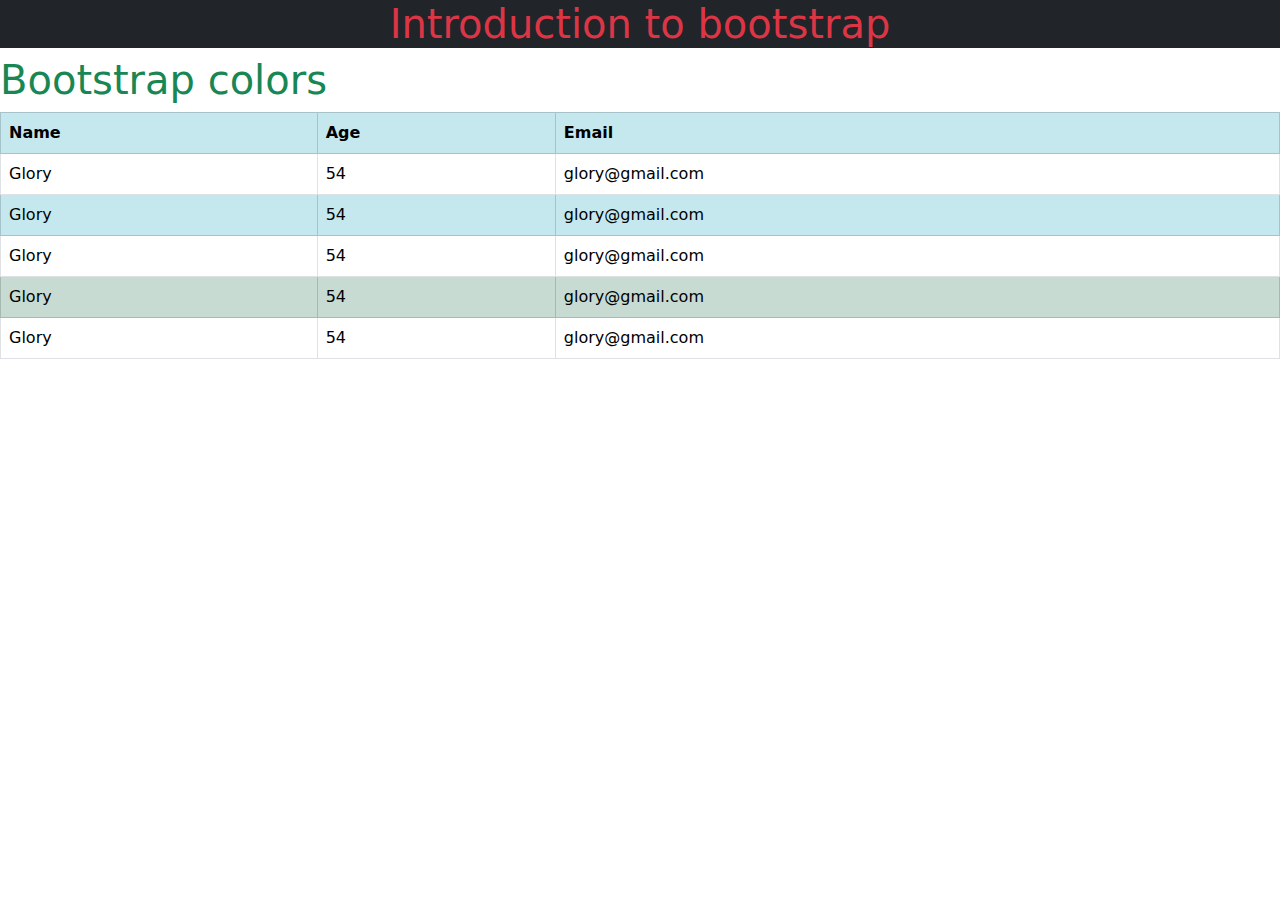
<file: Index.html>
<!doctype html>
<html lang="en">
<head>
    <meta charset="UTF-8">
    <meta name="viewport"
          content="width=device-width, user-scalable=no, initial-scale=1.0, maximum-scale=1.0, minimum-scale=1.0">
    <meta http-equiv="X-UA-Compatible" content="ie=edge">
    <title>Document</title>
    <link rel="stylesheet" href="css/bootstrap.min.css">
    <script src="js/bootstrap.min.js"></script>
</head>
<body>
<h1 class="text-danger bg-dark text-center">Introduction to bootstrap</h1>
<h1 class="text-success">Bootstrap colors</h1>

</body>
</html>

<table class="table table-bordered class= table-hover class= table-striped">
    <tr class="table-info">
        <th>Name</th>
        <th>Age</th>
        <th>Email</th>
    </tr>

    <tr>
        <td>Glory</td>
        <td>54</td>
        <td>glory@gmail.com</td>
    </tr>

    <tr class="table-info">
        <td>Glory</td>
        <td>54</td>
        <td>glory@gmail.com</td>
    </tr>

    <tr>
        <td>Glory</td>
        <td>54</td>
        <td>glory@gmail.com</td>
    </tr>

<tr class="table-success">
        <td>Glory</td>
        <td>54</td>
        <td>glory@gmail.com</td>
    </tr>

    <tr>
        <td>Glory</td>
        <td>54</td>
        <td>glory@gmail.com</td>
    </tr>


</table>
</file>
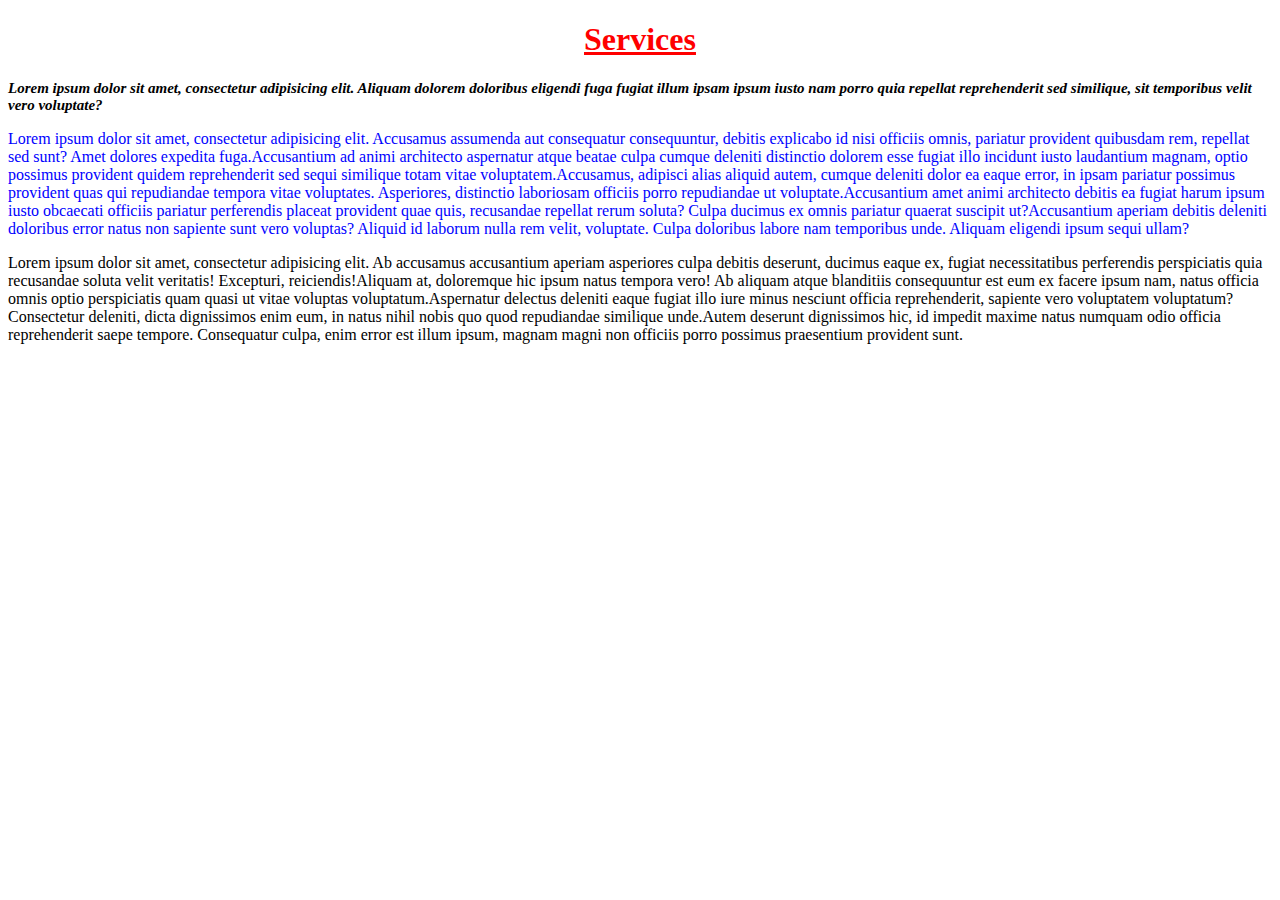
<file: classesid.html>
<!doctype html>
<html lang="en">
<head>
    <meta charset="UTF-8">
    <meta name="viewport"
          content="width=device-width, user-scalable=no, initial-scale=1.0, maximum-scale=1.0, minimum-scale=1.0">
    <meta http-equiv="X-UA-Compatible" content="ie=edge">
    <link rel="icon" href="images/flaticon7.png">
    <title>Document</title>
    <link rel="stylesheet" href="style.css">
</head>
<body>

<h1> <u>Services</u></h1>

<p class="myparagragh">Lorem ipsum dolor sit amet, consectetur adipisicing elit. Aliquam dolorem doloribus eligendi fuga fugiat illum ipsam ipsum iusto nam porro
    quia repellat reprehenderit sed similique, sit temporibus velit vero voluptate?</p>
<p class="paragraph3"><span>Lorem ipsum dolor sit amet, consectetur adipisicing elit. Accusamus assumenda aut consequatur consequuntur, debitis explicabo id nisi officiis omnis, pariatur provident quibusdam rem, repellat sed sunt? Amet dolores expedita fuga.</span><span>Accusantium ad animi architecto aspernatur atque beatae culpa cumque deleniti distinctio dolorem esse fugiat illo incidunt iusto laudantium magnam, optio possimus provident quidem reprehenderit sed sequi similique totam vitae voluptatem.</span><span>Accusamus, adipisci alias aliquid autem, cumque deleniti dolor ea eaque error, in ipsam pariatur possimus provident quas qui repudiandae tempora vitae voluptates. Asperiores, distinctio laboriosam officiis porro repudiandae ut voluptate.</span><span>Accusantium amet animi architecto debitis ea fugiat harum ipsum iusto obcaecati officiis pariatur perferendis placeat provident quae quis, recusandae repellat rerum soluta? Culpa ducimus ex omnis pariatur quaerat suscipit ut?</span><span>Accusantium aperiam debitis deleniti doloribus error natus non sapiente sunt vero voluptas? Aliquid id laborum nulla rem velit, voluptate. Culpa doloribus labore
    nam temporibus unde. Aliquam eligendi ipsum sequi ullam?</span></p>
<p id="emobi"><span>Lorem ipsum dolor sit amet, consectetur adipisicing elit. Ab accusamus accusantium aperiam asperiores culpa debitis deserunt, ducimus eaque ex, fugiat necessitatibus perferendis perspiciatis quia recusandae soluta velit veritatis! Excepturi, reiciendis!</span><span>Aliquam at, doloremque hic ipsum natus tempora vero! Ab aliquam atque blanditiis consequuntur est eum ex facere ipsum nam, natus officia omnis optio perspiciatis quam quasi ut vitae voluptas voluptatum.</span><span>Aspernatur delectus deleniti eaque fugiat illo iure minus nesciunt officia reprehenderit, sapiente vero voluptatem voluptatum? Consectetur deleniti, dicta dignissimos enim eum, in natus nihil nobis quo quod repudiandae similique unde.</span><span>Autem deserunt dignissimos hic, id impedit maxime natus numquam odio officia reprehenderit saepe tempore. Consequatur culpa, enim error est illum ipsum, magnam magni non officiis
    porro possimus praesentium provident sunt.</span></p>

</body>
</html>
</file>
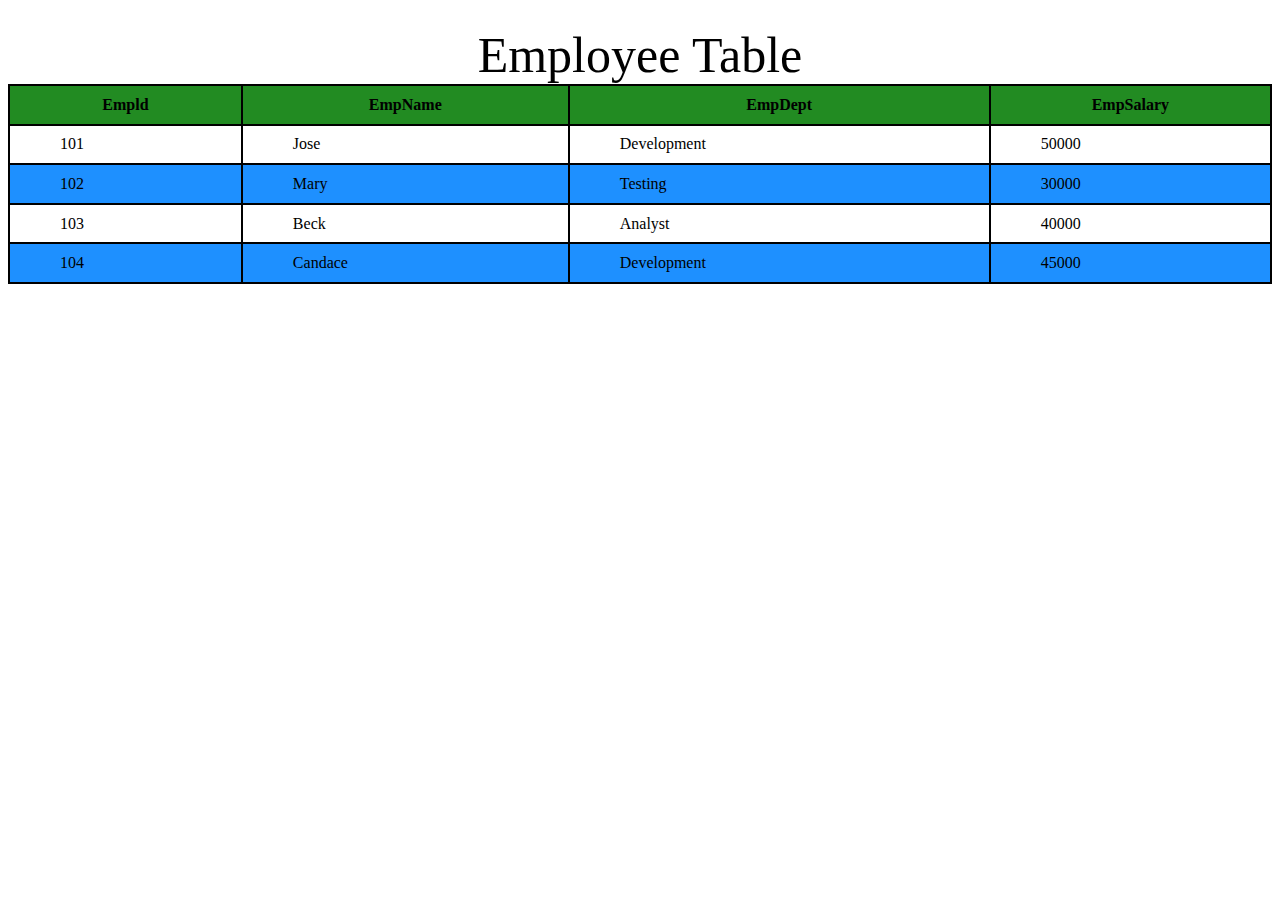
<file: employee table.html>
<!doctype html>
<html lang="en">
<head>
    <meta charset="UTF-8">
    <meta name="viewport"
          content="width=device-width, user-scalable=no, initial-scale=1.0, maximum-scale=1.0, minimum-scale=1.0">
    <meta http-equiv="X-UA-Compatible" content="ie=edge">
    <link rel="icon" href="images/flaticon6.png">
    <title>Tables</title>

    <style>
      table,th,td{
          border: 2px solid black;
          border-collapse:collapse;
      }
      table{
          width: 100%;
          height: 200px;


      }
      td{
          padding-left: 50px;
      }






    </style>


</head>
<body>
<table>
    <caption style="font-size: 50px">Employee Table</caption>
    <br>


    <!---Table row--->

    <tr>
       <th style="background-color: forestgreen">Empld</th>
        <th style="background-color: forestgreen">EmpName</th>
        <th style="background-color: forestgreen">EmpDept</th>
        <th style="background-color: forestgreen">EmpSalary</th>

    </tr>

    <!---Table row--->

    <tr>
        <td>101</td>
        <td>Jose</td>
        <td>Development</td>
        <td>50000</td>
    </tr>
    <!table row-->

    <tr>
      <td style="background-color: dodgerblue">102</td>
      <td style="background-color: dodgerblue">Mary</td>
      <td style="background-color: dodgerblue">Testing</td>
      <td style="background-color: dodgerblue">30000</td>

    </tr>

    <!--table row-->

    <tr>
      <td>103</td>
      <td>Beck</td>
      <td>Analyst</td>
      <td>40000</td>

    </tr>

    <!--table row-->

    <tr>
       <td style="background-color: dodgerblue">104</td>
       <td style="background-color: dodgerblue">Candace</td>
       <td style="background-color: dodgerblue">Development</td>
       <td style="background-color: dodgerblue">45000</td>


    </tr>








</table>

</body>
</html>
</file>
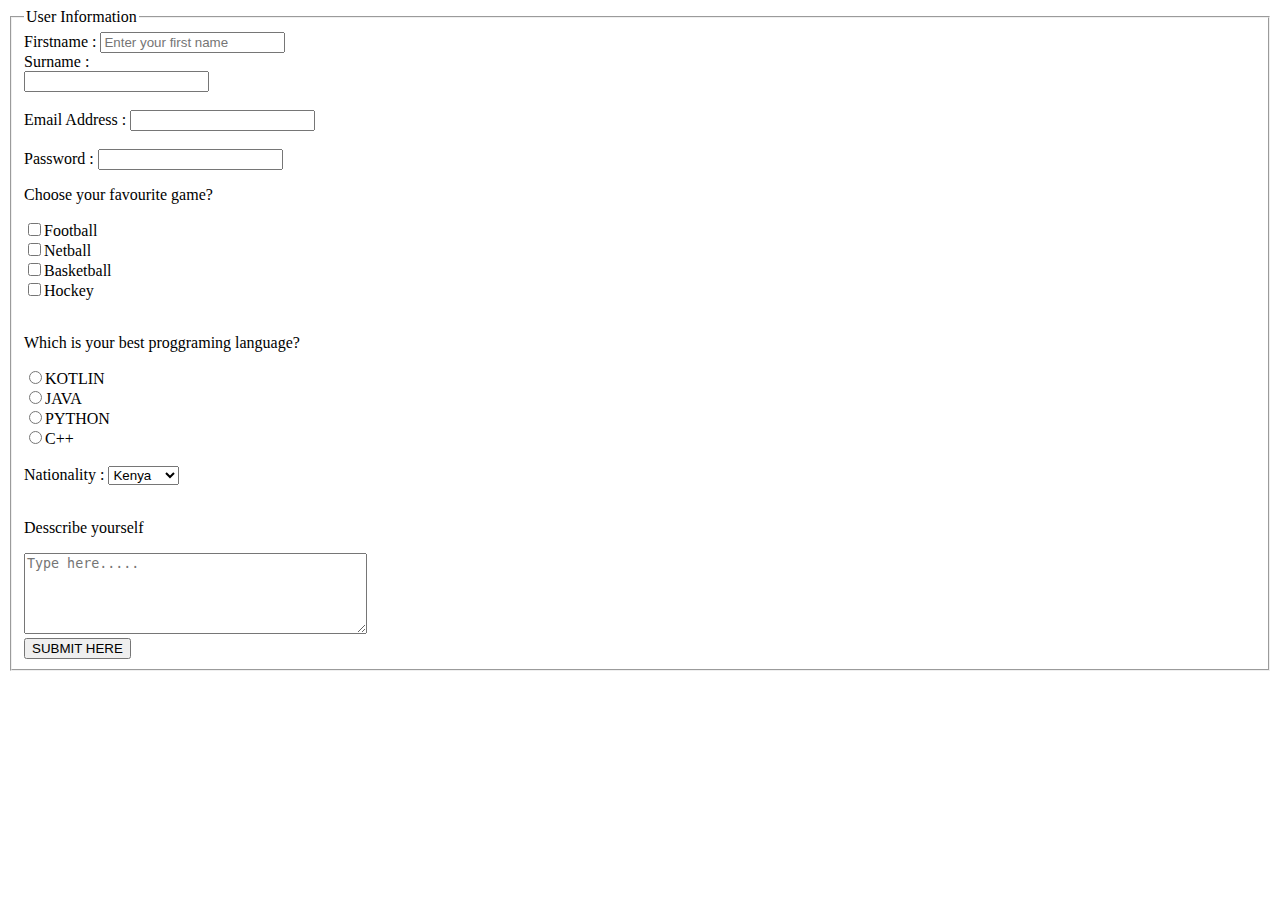
<file: form.html>
<!doctype html>
<html lang="en">
<head>
    <meta charset="UTF-8">
    <meta name="viewport"
          content="width=device-width, user-scalable=no, initial-scale=1.0, maximum-scale=1.0, minimum-scale=1.0">
    <meta http-equiv="X-UA-Compatible" content="ie=edge">
    <link rel="icon" href="images/flaticon4.png">
    <title>Details</title>
    
</head>
<body>

<form action="">
    <fieldset>
     <legend>User Information</legend>
    <label for="fname">Firstname :</label>
    <input type="text" id="fname" placeholder="Enter your first name"><br>

    <label for="sname">Surname :</label> <br>
    <input type="text" id="sname" required="required"> <br> <br>

    <label for="email">Email Address :</label>
    <input type="text"id="email"><br><br>

    <label for="pwd">Password :</label>
    <input type="password" id="pwd">

    <p>Choose your favourite game?</p>
    <input type="checkbox">Football <br>
    <input type="checkbox">Netball <br>
    <input type="checkbox">Basketball <br>
    <input type="checkbox">Hockey <br> <br>
    
    <p>Which is your best proggraming language?</p>
    <input type="radio">KOTLIN <br>
    <input type="radio">JAVA <br>
    <input type="radio">PYTHON <br>
    <input type="radio">C++ <br> <br>

    Nationality :
    <select name="" id="country">
        <option value="kenya">Kenya</option>
        <option value="rwanda">Rwanda</option>
        <option value="burundi">Burundi</option>
        <option value="ethopia">Ethopia</option>
    </select>
    <br><br>
    
    <p>Desscribe yourself</p>
    <textarea name="" id="" cols="40" rows="5" placeholder="Type here....."></textarea> <br>

    <button type="submit">SUBMIT HERE</button>

</fieldset>

</form>

</body>
</html>
</file>
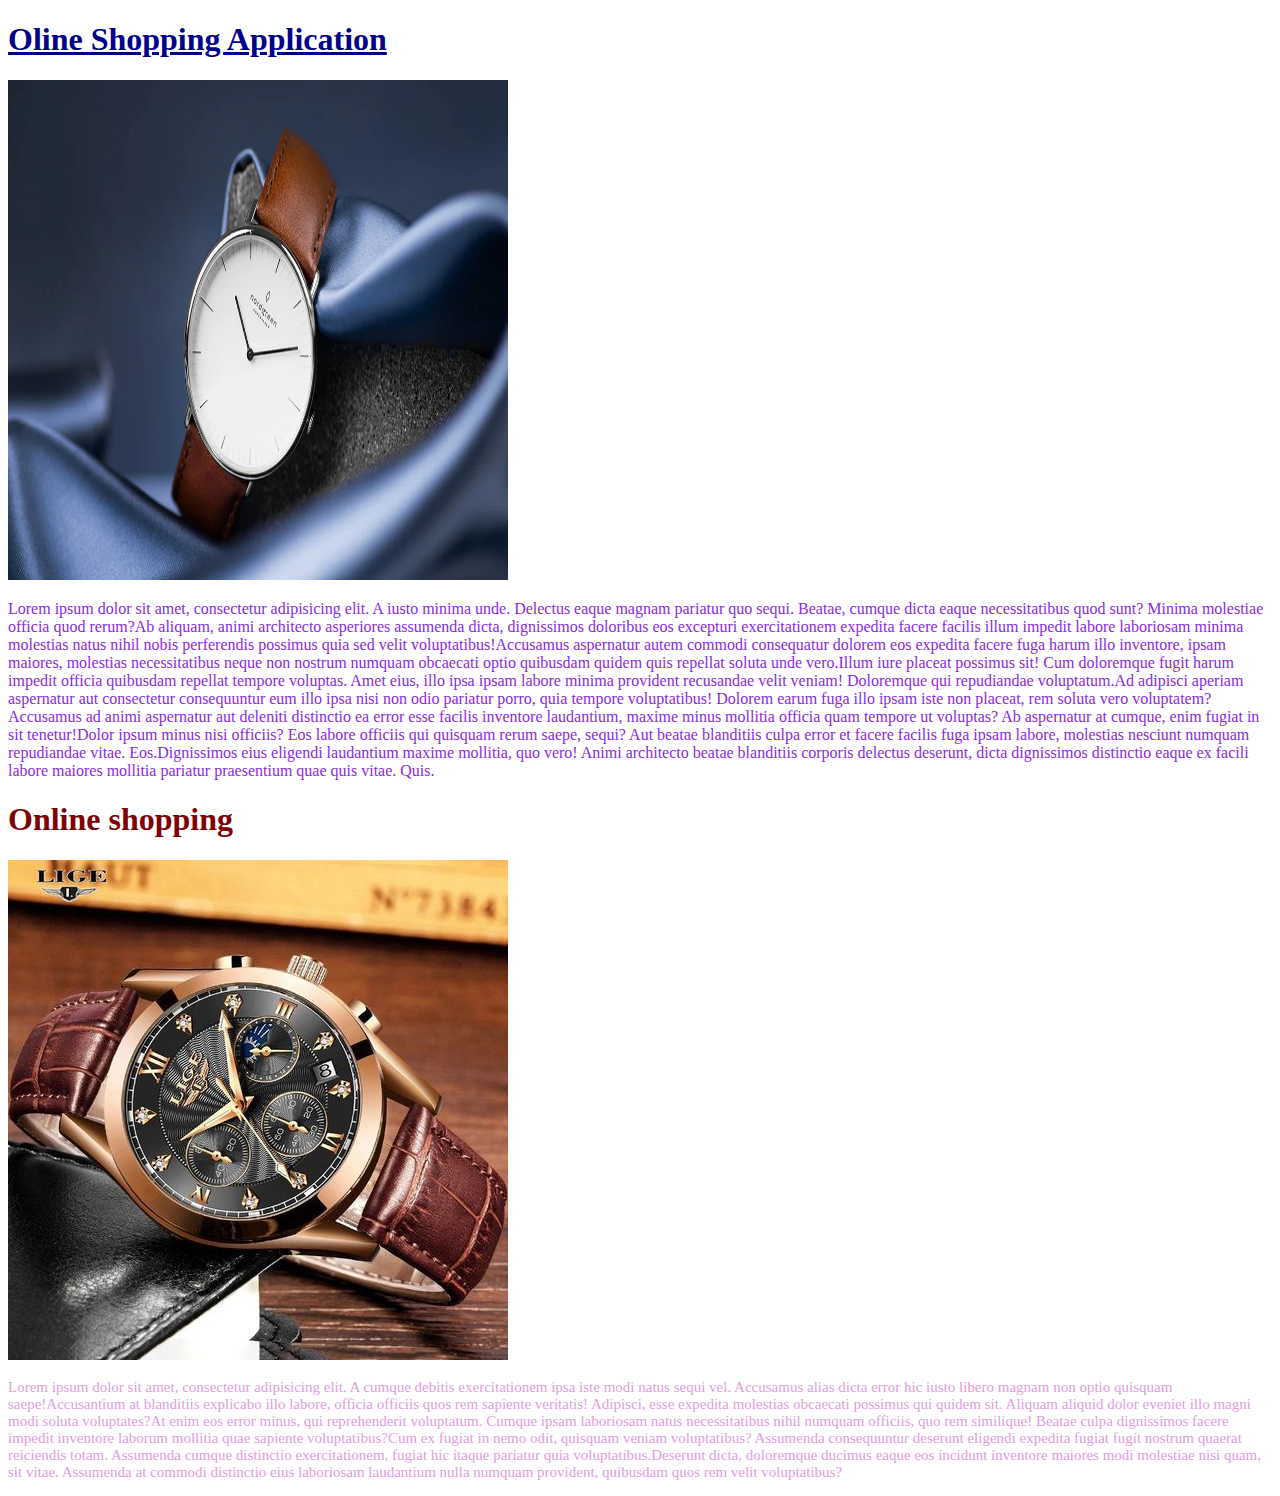
<file: home.html>
<!doctype html>
<html lang="en">
<head>
    <meta charset="UTF-8">
    <meta name="viewport"
          content="width=device-width, user-scalable=no, initial-scale=1.0, maximum-scale=1.0, minimum-scale=1.0">
    <meta http-equiv="X-UA-Compatible" content="ie=edge">
    <link rel="icon" href="images/flaticon2.png">
    <title>Homepage</title>
</head>
<body>
<style>
    img{
        width: 500px;
        height: 500px;
    }



</style>

<h1 style="color: darkblue"><u>Oline Shopping Application</u></h1>
<img src="images/leather.png" alt="leather" width="400" height="200">

<p style="color: blueviolet"><span>Lorem ipsum dolor sit amet, consectetur adipisicing elit. A iusto minima unde. Delectus eaque magnam pariatur quo sequi. Beatae, cumque dicta eaque necessitatibus quod sunt? Minima molestiae officia quod rerum?</span><span>Ab aliquam, animi architecto asperiores assumenda dicta, dignissimos doloribus eos excepturi exercitationem expedita facere facilis illum impedit labore laboriosam minima molestias natus nihil nobis perferendis possimus quia sed velit voluptatibus!</span><span>Accusamus aspernatur autem commodi consequatur dolorem eos expedita facere fuga harum illo inventore, ipsam maiores, molestias necessitatibus neque non nostrum numquam obcaecati optio quibusdam quidem quis repellat soluta unde vero.</span><span>Illum iure placeat possimus sit! Cum doloremque fugit harum impedit officia quibusdam repellat tempore voluptas. Amet eius, illo ipsa ipsam labore minima provident recusandae velit veniam! Doloremque qui repudiandae voluptatum.</span><span>Ad adipisci aperiam aspernatur aut consectetur consequuntur eum illo ipsa nisi non odio pariatur porro, quia tempore voluptatibus! Dolorem earum fuga illo ipsam iste non placeat, rem soluta vero voluptatem?</span><span>Accusamus ad animi aspernatur aut deleniti distinctio ea error esse facilis inventore laudantium, maxime minus mollitia officia quam tempore ut voluptas? Ab aspernatur at cumque, enim fugiat in sit tenetur!</span><span>Dolor ipsum minus nisi officiis? Eos labore officiis qui quisquam rerum saepe, sequi? Aut beatae blanditiis culpa error et facere facilis fuga ipsam labore, molestias nesciunt numquam repudiandae vitae. Eos.</span><span>Dignissimos eius eligendi laudantium maxime mollitia, quo vero! Animi architecto beatae blanditiis corporis delectus deserunt, dicta dignissimos distinctio eaque ex facili
    labore maiores mollitia pariatur praesentium quae quis vitae. Quis.</span></p>
<h1 style="color: maroon">Online shopping</h1>
<img src="images/leatherwatch1.jpg" alt="leather" width="300" height="100">
<p style="color: plum  ;  font-size: 15px  ; font-family: cursive" ><span>Lorem ipsum dolor sit amet, consectetur adipisicing elit. A cumque debitis exercitationem ipsa iste modi natus sequi vel. Accusamus alias dicta error hic iusto libero magnam non optio quisquam saepe!</span><span>Accusantium at blanditiis explicabo illo labore, officia officiis quos rem sapiente veritatis! Adipisci, esse expedita molestias obcaecati possimus qui quidem sit. Aliquam aliquid dolor eveniet illo magni modi soluta voluptates?</span><span>At enim eos error minus, qui reprehenderit voluptatum. Cumque ipsam laboriosam natus necessitatibus nihil numquam officiis, quo rem similique! Beatae culpa dignissimos facere impedit inventore laborum mollitia quae sapiente voluptatibus?</span><span>Cum ex fugiat in nemo odit, quisquam veniam voluptatibus? Assumenda consequuntur deserunt eligendi expedita fugiat fugit nostrum quaerat reiciendis totam. Assumenda cumque distinctio exercitationem, fugiat hic itaque pariatur quia voluptatibus.</span><span>Deserunt dicta, doloremque ducimus eaque eos incidunt inventore maiores modi molestiae nisi quam, sit vitae. Assumenda at commodi distinctio eius laboriosam laudantium nulla numquam provident,
    quibusdam quos rem velit voluptatibus?</span></p>




</body>
</html>
</file>
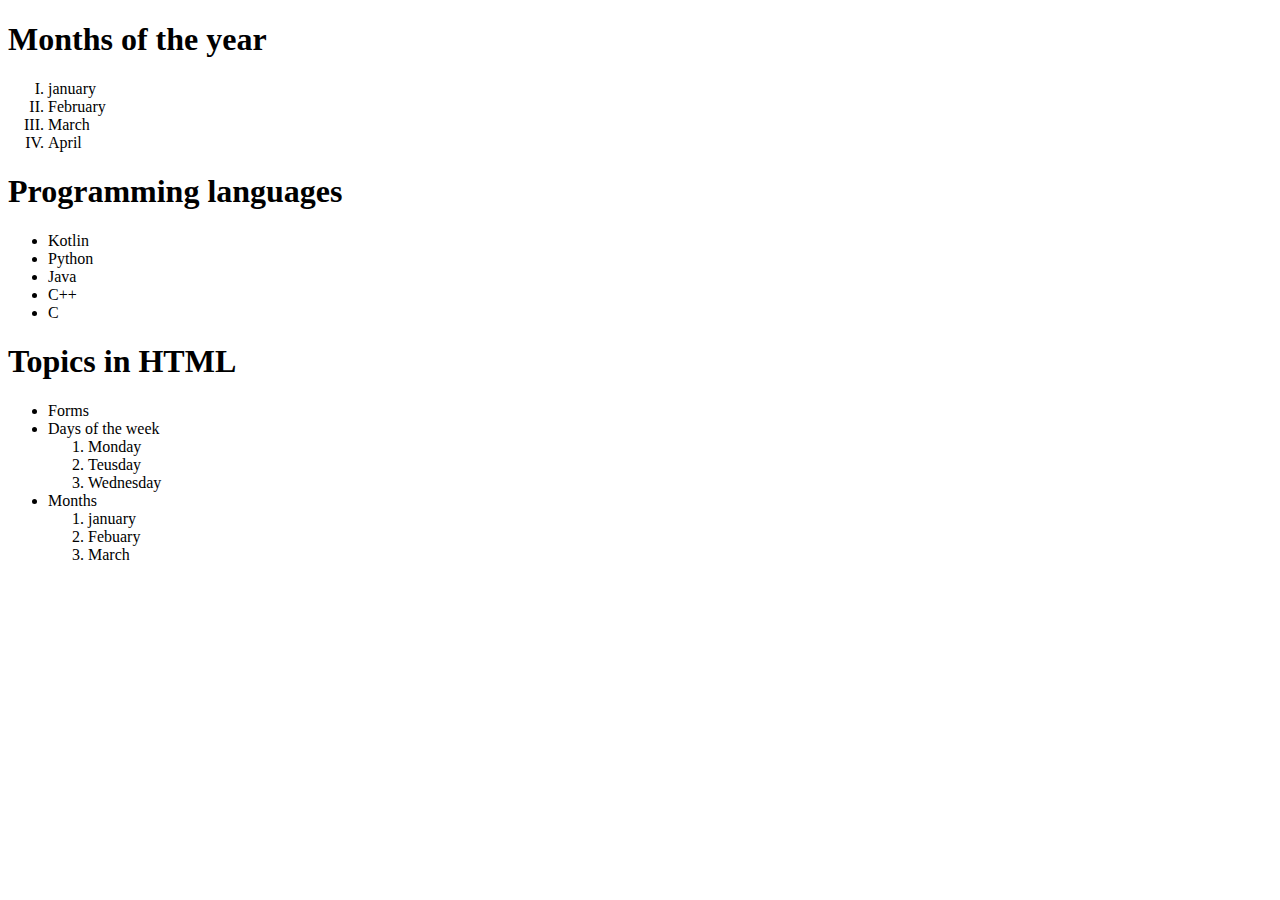
<file: list.html>
<!doctype html>
<html lang="en">
<head>
    <meta charset="UTF-8">
    <meta name="viewport"
          content="width=device-width, user-scalable=no, initial-scale=1.0, maximum-scale=1.0, minimum-scale=1.0">
    <meta http-equiv="X-UA-Compatible" content="ie=edge">
    <link rel="icon" href="images/flaticon3.png">
    <title>List</title>
</head>
<body>
<!-----ordered list--->

<h1>Months of the year</h1>
<ol type="I">
    <li>january</li>
    <li>February</li>
    <li>March</li>
    <li>April</li>
</ol>
<!---Unordered list---->
<h1>Programming languages</h1>
<ul>
    <li>Kotlin</li>
    <li>Python</li>
    <li>Java</li>
    <li>C++</li>
    <li>C</li>
</ul>

<!---Nested List--->
<h1>Topics in HTML</h1>

<ul>
    <li>Forms</li>
    <li>Days of the week
        <ol>
            <li>Monday</li>
            <li>Teusday</li>
            <li>Wednesday</li>
        </ol>
    </li>


    </ol>
    <li>Months
        <ol>
            <li>january</li>
            <li>Febuary</li>
            <li>March</li>
        </ol>

    </li>
</ul>
</file>
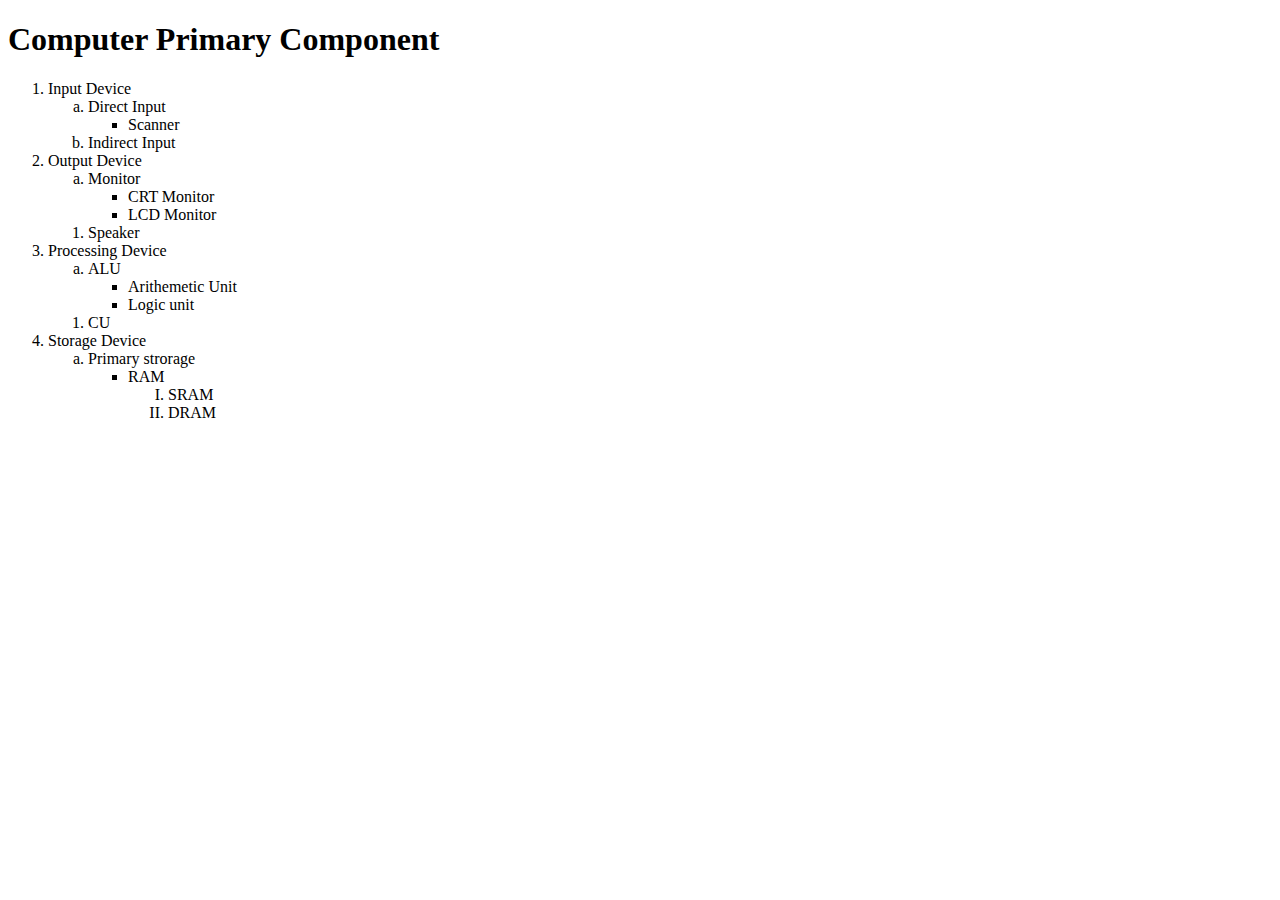
<file: list2.html>
<!doctype html>
<html lang="en">
<head>
    <meta charset="UTF-8">
    <meta name="viewport"
          content="width=device-width, user-scalable=no, initial-scale=1.0, maximum-scale=1.0, minimum-scale=1.0">
    <meta http-equiv="X-UA-Compatible" content="ie=edge">
    <Link rel="icon" href="images/flaticon6.png">
    <title>list</title>
</head>
<body>
<!--ordered list-->
<h1>Computer Primary Component</h1>

<ol>
    <li>Input Device
        <ol type="a">
            <li>Direct Input
                <ul style="list-style-type: square">
                    <li>Scanner</li>
                </ul>
            </li>
            <li>Indirect Input</li>
        </ol>
    </li>
    <li>Output Device
        <ol type="a">
            <li>Monitor
                <ul style="list-style-type: square">
                    <li>CRT Monitor</li>
                    <li>LCD Monitor</li>

                </ul>




            </li>

        </ol >
        <ol type="b">
            <li>Speaker</li>


        </ol>

    </li>
    <li>Processing Device
        <ol type="a">
            <li>ALU
                <ul style="list-style-type: square">
                    <li>Arithemetic Unit</li>
                    <li>Logic unit</li>
                </ul>



            </li>



        </ol>

        <ol type="ab">
            <li>CU</li>



        </ol>



    </li>
    <li>Storage Device
        <ol type="a">
            <li>Primary strorage
                <ul style="list-style-type: square">
                    <li>RAM</li>
                    <ul style="list-style-type:upper-roman">
                        <li>SRAM</li>
                        <LI>DRAM</LI>


                    </ul>


                </ul>

            </li>



        </ol>







    </li>

</ol>



</body>
</html>
</file>
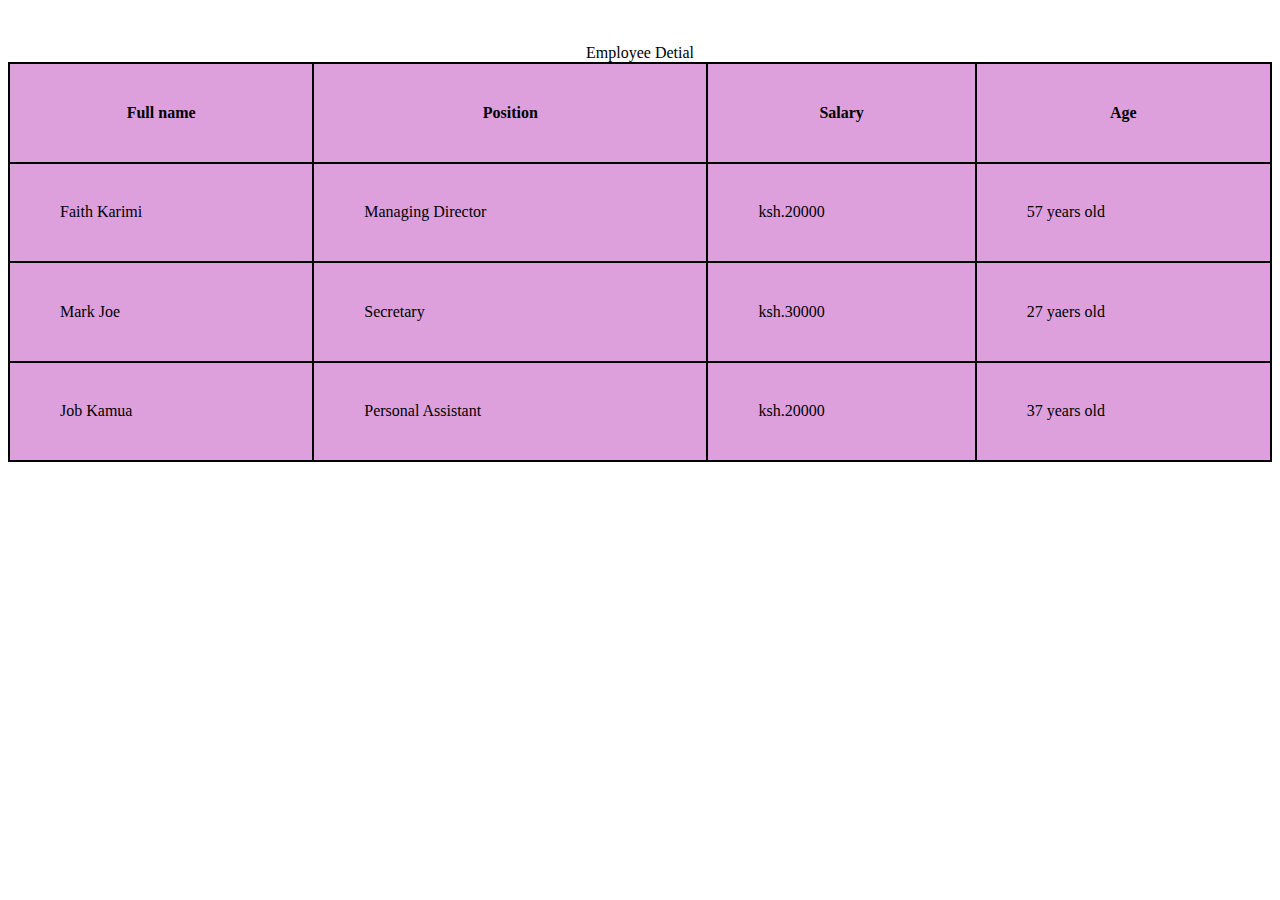
<file: tables.html>
<!doctype html>
<html lang="en">
<head>
    <meta charset="UTF-8">
    <meta name="viewport"
          content="width=device-width, user-scalable=no, initial-scale=1.0, maximum-scale=1.0, minimum-scale=1.0">
    <meta http-equiv="X-UA-Compatible" content="ie=edge">
    <link rel="icon" href="images/flaticon5.png">
    <title>Tables</title>
    <style>
        table,th,td{
            border: 2px solid black;
            border-collapse: collapse;
        }
        table{
            width: 100%;
            height: 400px;
            background-color: plum;
        }
        td{
            padding-left: 50px;
        }






    </style>
</head>
<body>

<table>
    <caption>Employee Detial</caption>
    <br>
    <br>

<!--Table row1--->

    <tr>
        <th>Full name</th>
        <th>Position</th>
        <th>Salary</th>
        <th>Age</th>
    </tr>
    <!--Table row3--->
    <tr>
        <td>Faith Karimi</td>
        <td>Managing Director</td>
        <td>ksh.20000</td>
        <td>57 years old</td>
    </tr>
    <tr>
        <td>Mark Joe</td>
        <td>Secretary</td>
        <td>ksh.30000</td>
        <td>27 yaers old</td>
    </tr>
    <!---table row4-->
    <tr>
        <td>Job Kamua</td>
        <td>Personal Assistant</td>
        <td>ksh.20000</td>
        <td>37 years old</td>
    </tr>
</table>


</body>
</html>
</file>
<file: style.css>
h1{
    color: red;
    text-align: center;
}

p.paragraph3{
    color: blue;
}
p.myparagragh{
    font-size: 15px;
    font-style: italic;
    font-weight: bolder;
}
p#emobi{
    font-style: normal;
}
</file>
